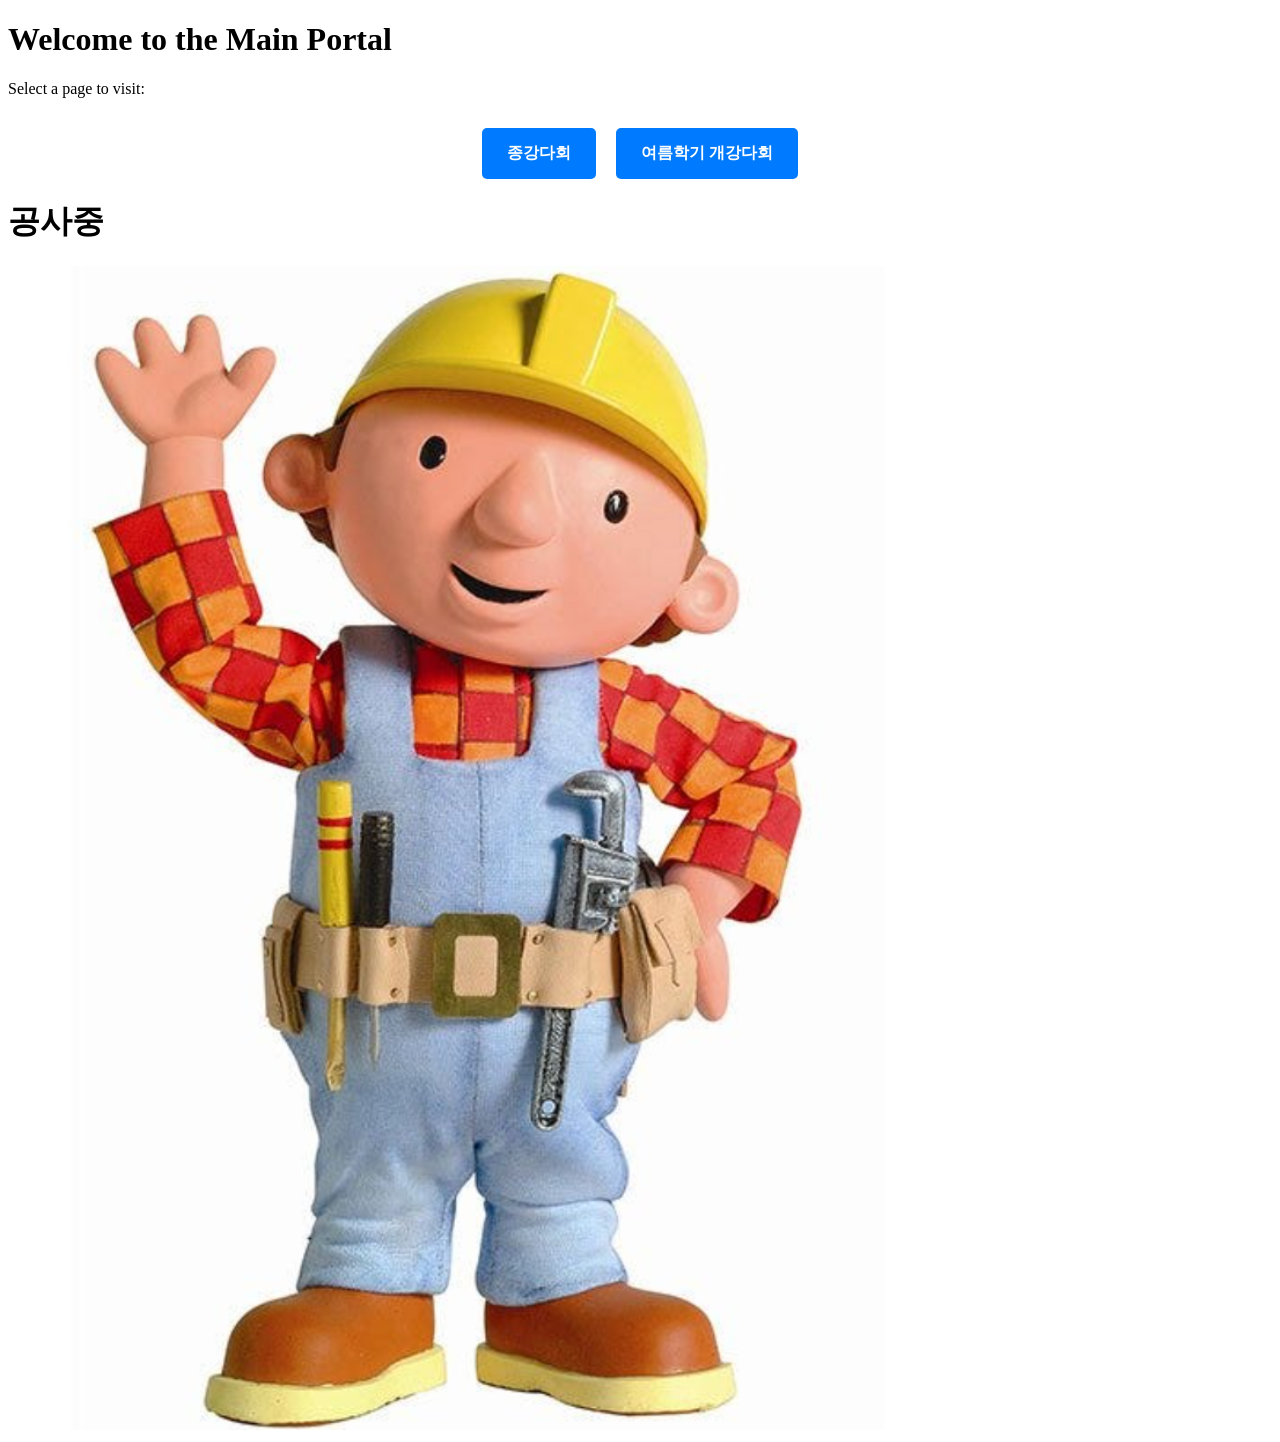
<file: index.html>
<!DOCTYPE html>
<html lang="en">
<head>
    <meta charset="UTF-8">
    <meta name="viewport" content="width=device-width, initial-scale=1.0">
    <title>Main Hub</title>
    <link rel="stylesheet" href="style.css">
</head>
<body>

    <h1>Welcome to the Main Portal</h1>
    <p>Select a page to visit:</p>

    <div class="nav-container">
        <a href="2026springEOS/26springEOS_index.html" class="btn">종강다회</a>
        <a href="2026summerSOS/26summerSOS_index.html" class="btn">여름학기 개강다회</a>
    </div>

    <h1>공사중</h1>

    <picture>
        <img src="./main_images/bobTheBuilder.png" style="width: 100%; height: auto; max-width: 970px;">
    </picture>



</body>
</html>
</file>
<file: style.css>
.nav-container {
    margin-top: 30px;
    display: flex;
    justify-content: center;
    gap: 20px;
}
.btn {
    display: inline-block;
    padding: 15px 25px;
    background-color: #007BFF;
    color: white;
    text-decoration: none;
    border-radius: 5px;
    font-weight: bold;
    transition: background 0.3s;
}


.btn:hover { background-color: #0056b3; }







/* Common Sidebar design ================================================================== */

/* Sidebar base styling with transparency */
.sidebar {
    height: 100%;
    width: 250px;
    position: fixed;
    z-index: 1000;
    top: 0;
    left: -250px;
    background-color: rgba(255, 255, 255, 0.2); /* 85% opacity */
    backdrop-filter: blur(8px); /* Optional: Adds a modern frosted-glass effect */
    overflow-x: hidden;
    transition: 0.3s ease;
    padding-top: 60px;
    box-shadow: 2px 0px 10px rgba(141, 141, 141, 0.3);
}

/* When the 'open' class is added via JavaScript */
.sidebar.open {
    left: 0;
}

/* Sidebar links */
.sidebar a {
    padding: 12px 15px 12px 25px;
    text-decoration: none;
    font-size: 18px;
    color: #818181;
    display: block;
    transition: 0.2s;
}

.sidebar a:hover {
    color: #f1f1f1;
    background-color: #555;
}

.sidebar .active {
    color: #fff;
    background-color: #5f5f5f;
}

/* Close button inside sidebar */
.sidebar .close-btn {
    position: absolute;
    top: 10px;
    right: 25px;
    font-size: 36px;
    padding: 0;
}

/* Clean 3-Bar Button Base Layout */
.toggle-btn {
    position: fixed;
    top: 20px;
    left: 20px; /* Locked in place */
    z-index: 1001; /* Keeps it on top of the sidebar */
    width: 30px;
    height: 22px;
    display: flex;
    flex-direction: column;
    justify-content: space-between;
    background: transparent;
    border: none;
    cursor: pointer;
    padding: 0;
}

/* Individual lines/bars styling */
.toggle-btn .bar {
    width: 100%;
    height: 3px;
    background-color: #707070;
    border-radius: 2px;
    transition: background-color 0.3s ease; /* Smooth color switch */
}


.toggle-btn.open .bar {
    background-color: #707070;
}

/* Subtle hover behavior */
.toggle-btn:hover .bar {
    background-color: #389634;
}

.sidebar-brand {
    color: white;
    font-size: 22px;
    padding-left: 25px;
    font-weight: bold;
    margin-bottom: 10px;
}

hr {
    border: 0;
    border-top: 1px solid #333;
    margin: 10px 0;
}
/* ================================================================== */
</file>
